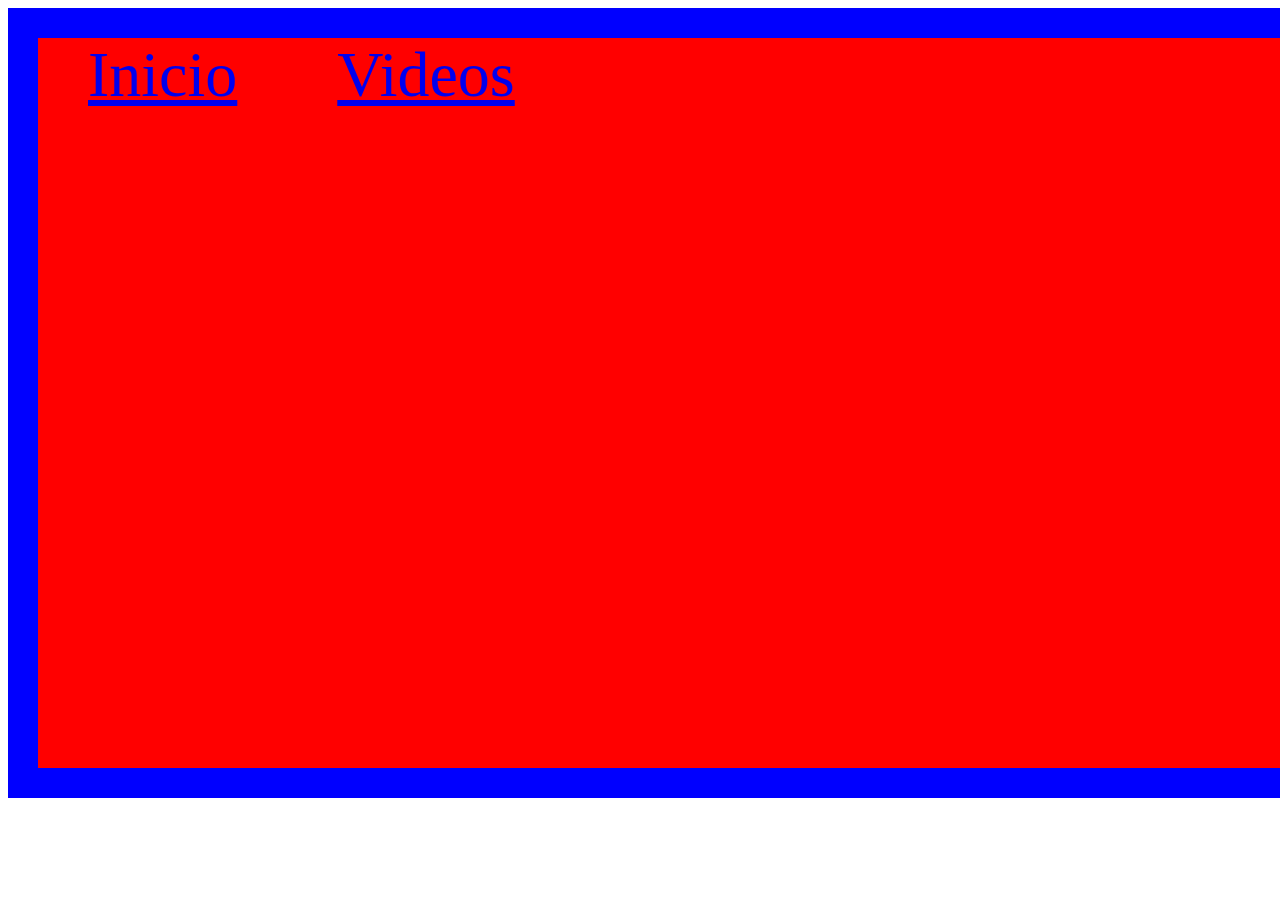
<file: Videos.html>
<!DOCTYPE HTML>
<html lang="en" dir="ltr">
    <head>
        <meta charset="utf-8">
        <meta name="viewport" content="width=device-width, initial-scale=5.0">
        <title>Arián Music</title>
        <link rel="preconnect" href="https://fonts.googleapis.com">
<link rel="preconnect" href="https://fonts.gstatic.com" crossorigin>
<link href="https://fonts.googleapis.com/css2?family=Freehand&display=swap" rel="stylesheet">
        <link rel="stylesheet" href="./css/videos.css">
    </head>

    <nav>
        <a href="index.html" style="font-size: 400%; padding-left: 50px;">Inicio</a><a href="Videos.html" style="font-size: 400%; padding-left: 100px;">Videos</a>
        <br>
        <iframe width="560" height="315" src="https://www.youtube.com/embed/n8DCXwD8C30" title="YouTube video player" frameborder="0" allow="accelerometer; autoplay; clipboard-write; encrypted-media; gyroscope; picture-in-picture" allowfullscreen></iframe>
        <iframe width="560" height="315" src="https://www.youtube.com/embed/r2wwgZyorjo" title="YouTube video player" frameborder="0" allow="accelerometer; autoplay; clipboard-write; encrypted-media; gyroscope; picture-in-picture" allowfullscreen></iframe>
        <br>
        
        <br>
        <div class="imagen" style="text-align: right;">
            <iframe width="560" height="315" src="https://www.youtube.com/embed/JWHqyQVQeAw" title="YouTube video player" frameborder="0" allow="accelerometer; autoplay; clipboard-write; encrypted-media; gyroscope; picture-in-picture" allowfullscreen></iframe>
            <iframe width="560" height="315" src="https://www.youtube.com/embed/UYieFHxBmyU" title="YouTube video player" frameborder="0" allow="accelerometer; autoplay; clipboard-write; encrypted-media; gyroscope; picture-in-picture" allowfullscreen></iframe>   <br>
    </nav>
</file>
<file: css/videos.css>
nav {
    background: red;
    text-align: left;
    width: 120%;
    height: 100%;
    border: 30px solid blue;
}

nav:hover {
    background-color: orange;
}
</file>
